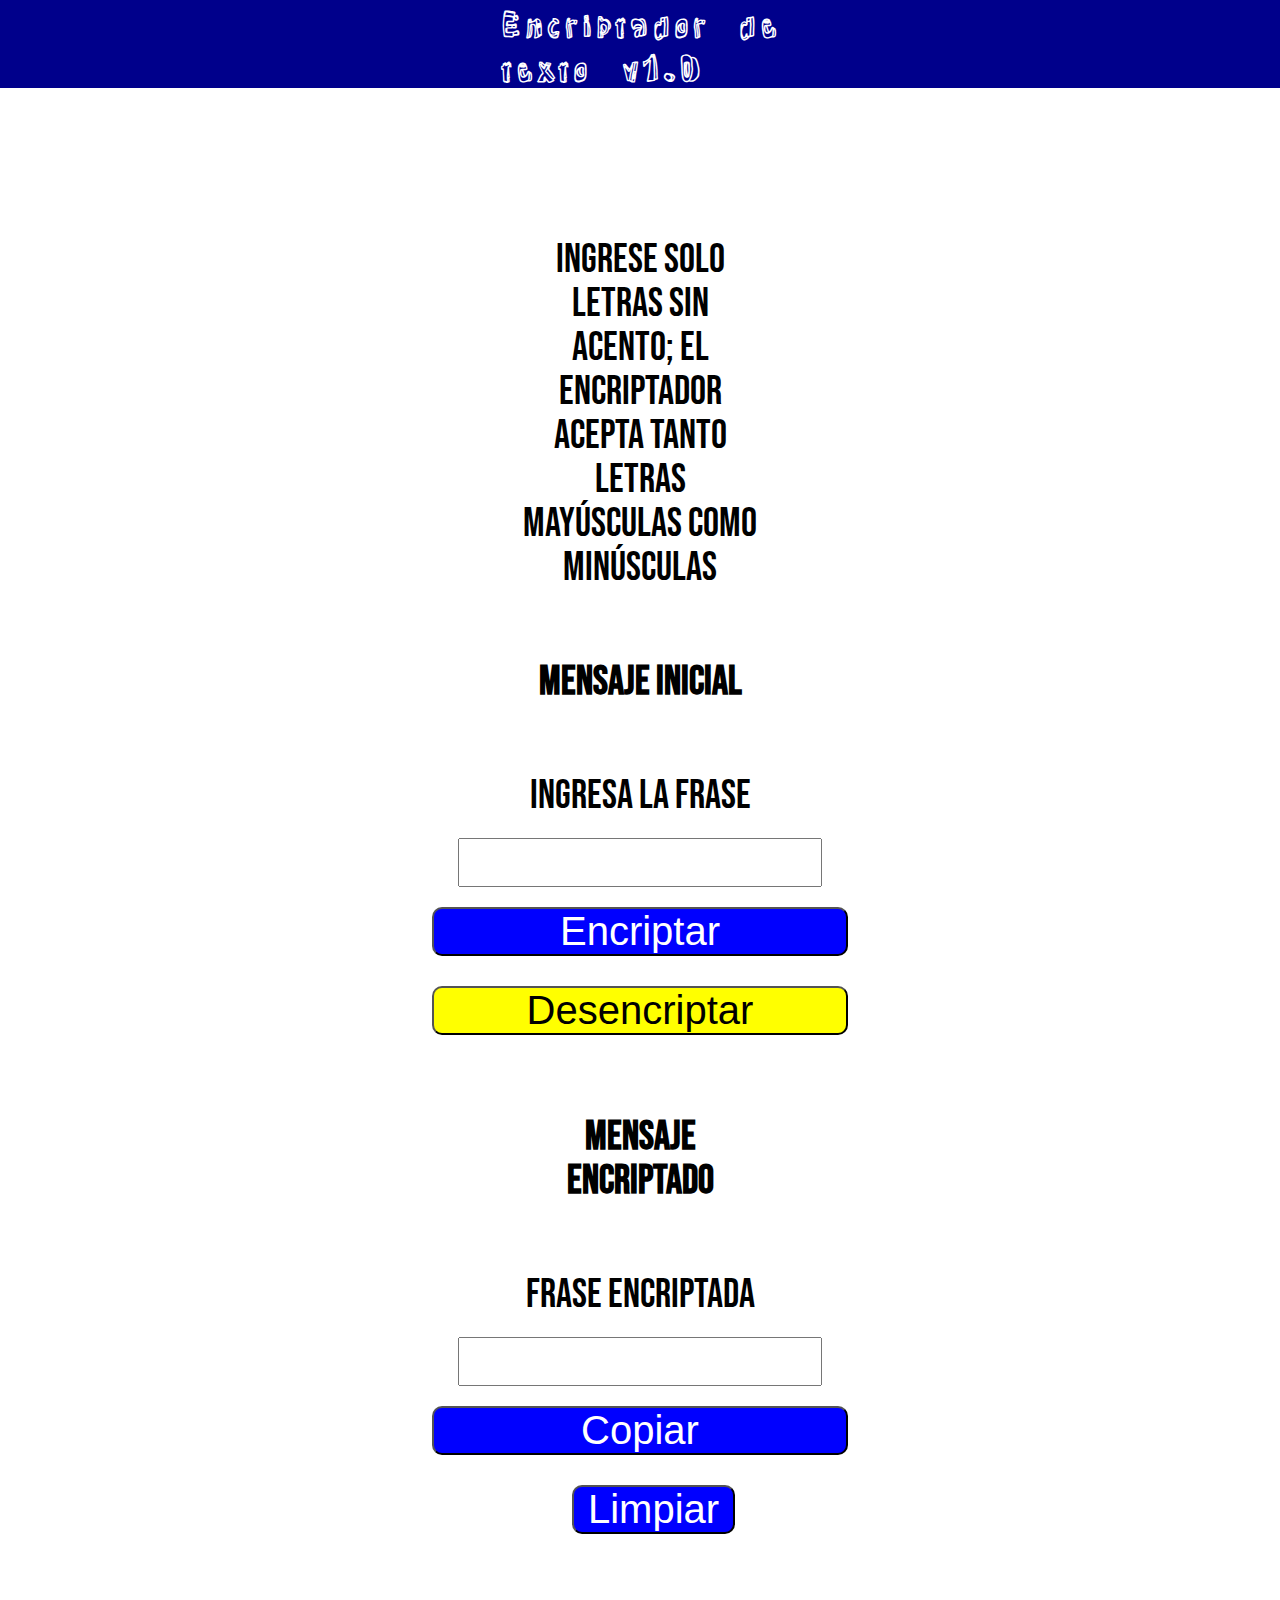
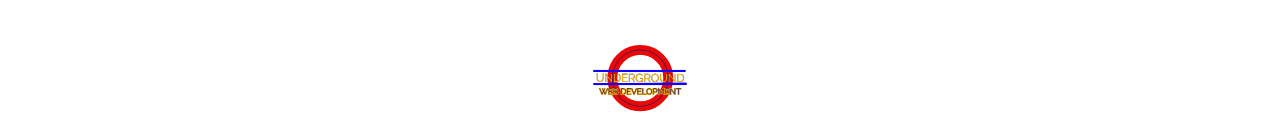
<file: index.html>
<!DOCTYPE html>
<html lang="en">
<head>
    <meta charset="UTF-8">
    <title>Encriptador</title>
    <!--linkamos css-->
<link href="https://fonts.googleapis.com/css2?family=Bebas+Neue&family=Rock+3D&display=swap" rel="stylesheet">
<link rel="stylesheet" href="/src/css/encriptar.css">
</head>
<body>
<header>
    <p><strong>Encriptador de texto v1.0</strong></p>
</header>
<main class="main" id="principal">
    <div class="row">
           <p>Ingrese solo letras sin acento; el encriptador acepta tanto letras mayúsculas como minúsculas</p>

        <div class="input ingreso" id="ingreso">
           <p><strong>Mensaje inicial</strong></p>
           <label for="GettingWord">Ingresa la frase</label>
           <input type="text" class="form-control" id="GettingWord">
           <button type="button" class="btn btn-primary" id="encriptar">Encriptar</button>
           <button type="button" class="btn btn-secondary" id="desencriptar">Desencriptar</button>

       </div>



        <div class="input salida " id="salida">
            <p><strong>Mensaje encriptado</strong></p>
            <label for="GettingOutWord">Frase encriptada</label>
            <input type="text" class="form-control" id="GettingOutWord">
            <button type="button" class="btn btn-primary" id="copiar">Copiar</button>
        </div>

        <div class=" button-limpiar">
            <button type="button" class="btn btn-primary" id="limpiar">Limpiar</button>
        </div>

    </div>
</main>
<footer>
    <img src="/src/images/undergroung.png" alt="Webdevelopment logo" width="200">
</footer>
<!--linkamos Bootstrap-->
<script src="https://cdn.jsdelivr.net/npm/@popperjs/core@2.10.2/dist/umd/popper.min.js" integrity="sha384-7+zCNj/IqJ95wo16oMtfsKbZ9ccEh31eOz1HGyDuCQ6wgnyJNSYdrPa03rtR1zdB" crossorigin="anonymous"></script>
<script src="https://cdn.jsdelivr.net/npm/bootstrap@5.1.3/dist/js/bootstrap.min.js" integrity="sha384-QJHtvGhmr9XOIpI6YVutG+2QOK9T+ZnN4kzFN1RtK3zEFEIsxhlmWl5/YESvpZ13" crossorigin="anonymous"></script>
<script type="text/javascript" src="/src/js/encriptar.js"></script>
</body>

</html>
</file>
<file: src/css/encriptar.css>
*{
    box-sizing: border-box;
    margin: 0;
    padding: 0;
}
html{
    font-size: 62.5%;
    
}
body{
    max-width: 100vw;
    display: grid;
    grid-template-rows: 1fr auto 1fr;
    font-size:3rem;
    font-family: 'Rock 3D', cursive;
     background-image: url('https://i.blogs.es/6885b6/cifrado/1366_2000.jpg');
    background-position: center;
    background-size: cover;
    background-repeat: no-repeat; 
    


;
}
header{
    width: 100%;
    min-width: 320px;
    display: flex;
    justify-content: center;
    place-items: center;
    height: auto;
    background-color: darkblue;
    color: white;
}
header p{
    width: 280px;
}
main{
    width: 100%;
    height: 100%;
    min-height: 100vh;
  
}
main .row{
    width: 100%;
    height: 100%;
    display: flex;
    flex-direction: column;
    justify-content: flex-start;
    align-items: center;
    margin-top: 100px;
    margin-bottom: 70px;
}
main .row p,
.input p,
.input label{
    
    font-family: 'Bebas Neue', cursive;
    font-size: 4rem;
    line-height: 4.4rem;
    color:black;
    text-align: center;
    padding: 20px;
    padding-top: 50px;
}
main .row  p{
    width: 280px;
}
main .input p{
    margin: 0 auto;
}
.ingreso,
.salida{
    display: flex;
    flex-direction: column;
}
.ingreso input,
.salida input{
   width: 70%; 
   left: 0;
   right:0;
   margin: 0 auto;
   margin-bottom: 20px;
   font-size: 4rem;
   text-align: center;
}

.btn{
    width: 80%;
    font-size: 4rem;
    margin: 0 auto;
    margin-bottom: 30px;
    border-radius: 10px;
}
.btn:hover{
    transform: scale(1.2);
}
.btn-primary{
    background-color: blue;
    color: white;
}
.btn-secondary{
    background-color: yellow;
}
#limpiar{
    width: 120%;
}
footer{
    width: 100%;
    height: auto;
    display: flex;
    justify-content: center;
    align-items: center;
    background-color: white;
    
}
footer img{
    width: 100px;
}
</file>
